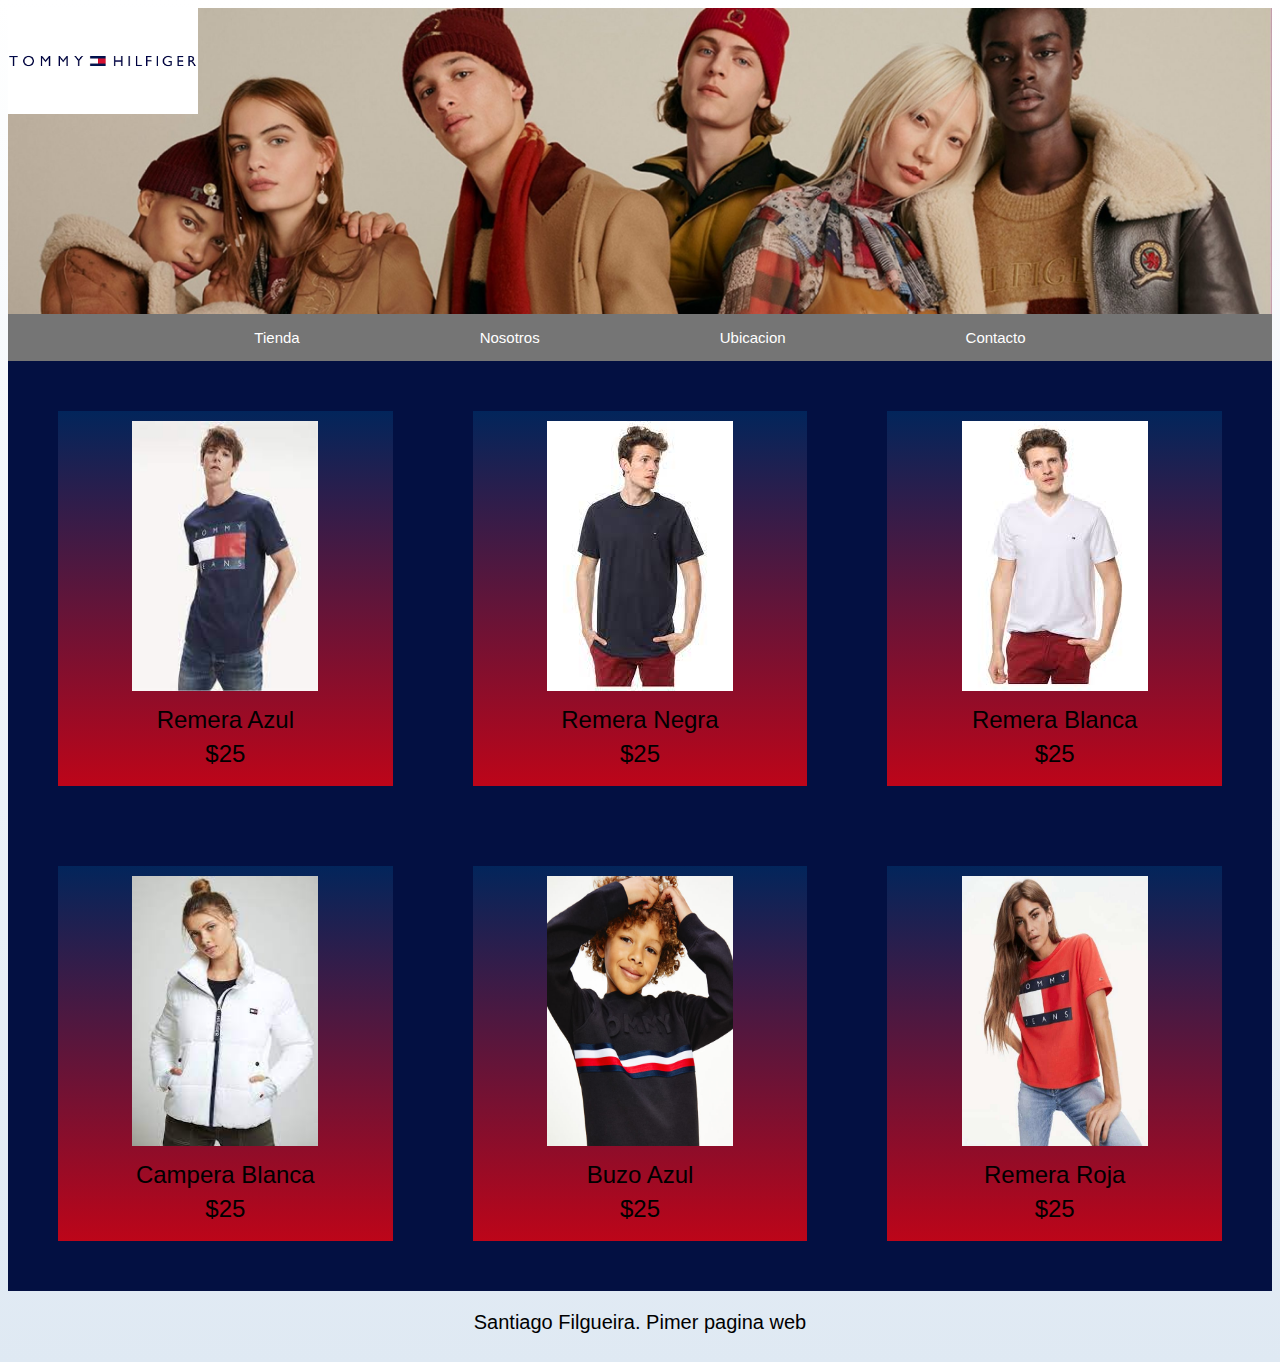
<file: Pg.Ropa-Filgueira/index.html>
<!DOCTYPE html>
<html>
<head>
	<meta charset="utf-8">
	<meta name="viewport" content="width=device-width, initial-scale=1">
	<title>Tienda</title>
	<link rel="stylesheet" href="css/style.css">
</head>

<body>
	<!-- Pagina principal -->

	 <header class="encabezado">
      <a href="index.html">
      <img class="logo" src="img/logo-tommy.jpg">
      </a>
    </header>
   
     
  <div class="nav-bg">
        <nav class="navegacion-principal">
            <a href="index.html">Tienda</a>
            <a href="nosotros.html">Nosotros</a>
            <a href="ubicacion.html">Ubicacion</a>
            <a href="contacto.html">Contacto</a>
        </nav>

    </div> 

<div class="productos"> 

	<div class="grid">

		<div class="producto">
			<img src="img/remera1.jpg"width="186" height="270">         
			<div class="producto__info">
				<p class="producto__nombre"> Remera Azul </p>
				<p class="producto__precio"> $25 </p>
			</div>
		</div>	

			<div class="producto">
				<img src="img/remera2.jpg"width="186" height="270">
				<div class="producto__info">
					<p class="producto__nombre"> Remera Negra </p>
					<p class="producto__precio"> $25 </p>
				</div>
			</div>

		<div class="producto">
			<img src="img/remera3.jpg"width="186" height="270">
				<div class="producto__info">
					<p class="producto__nombre"> Remera Blanca </p>
					<p class="producto__precio"> $25 </p>
				</div>
		</div>

		<div class="producto">
			<img src="img/remera5.jpg"width="186" height="270">
				<div class="producto__info">
					<p class="producto__nombre"> Campera Blanca</p>
					<p class="producto__precio"> $25 </p>
				</div>
		</div>

		<div class="producto">
			<img src="img/remera6.jpg"width="186" height="270">
				<div class="producto__info">
					<p class="producto__nombre"> Buzo Azul </p>
					<p class="producto__precio"> $25 </p>
				</div>
		</div>

			<div class="producto">
			<img src="img/remera7.jpg"width="186" height="270">
				<div class="producto__info">
					<p class="producto__nombre"> Remera Roja </p>
					<p class="producto__precio"> $25 </p>
				</div>
			</div>

	</div>

</div>

<footer class="footer">
	Santiago Filgueira. Pimer pagina web
</footer>


</body>
</html>
</file>
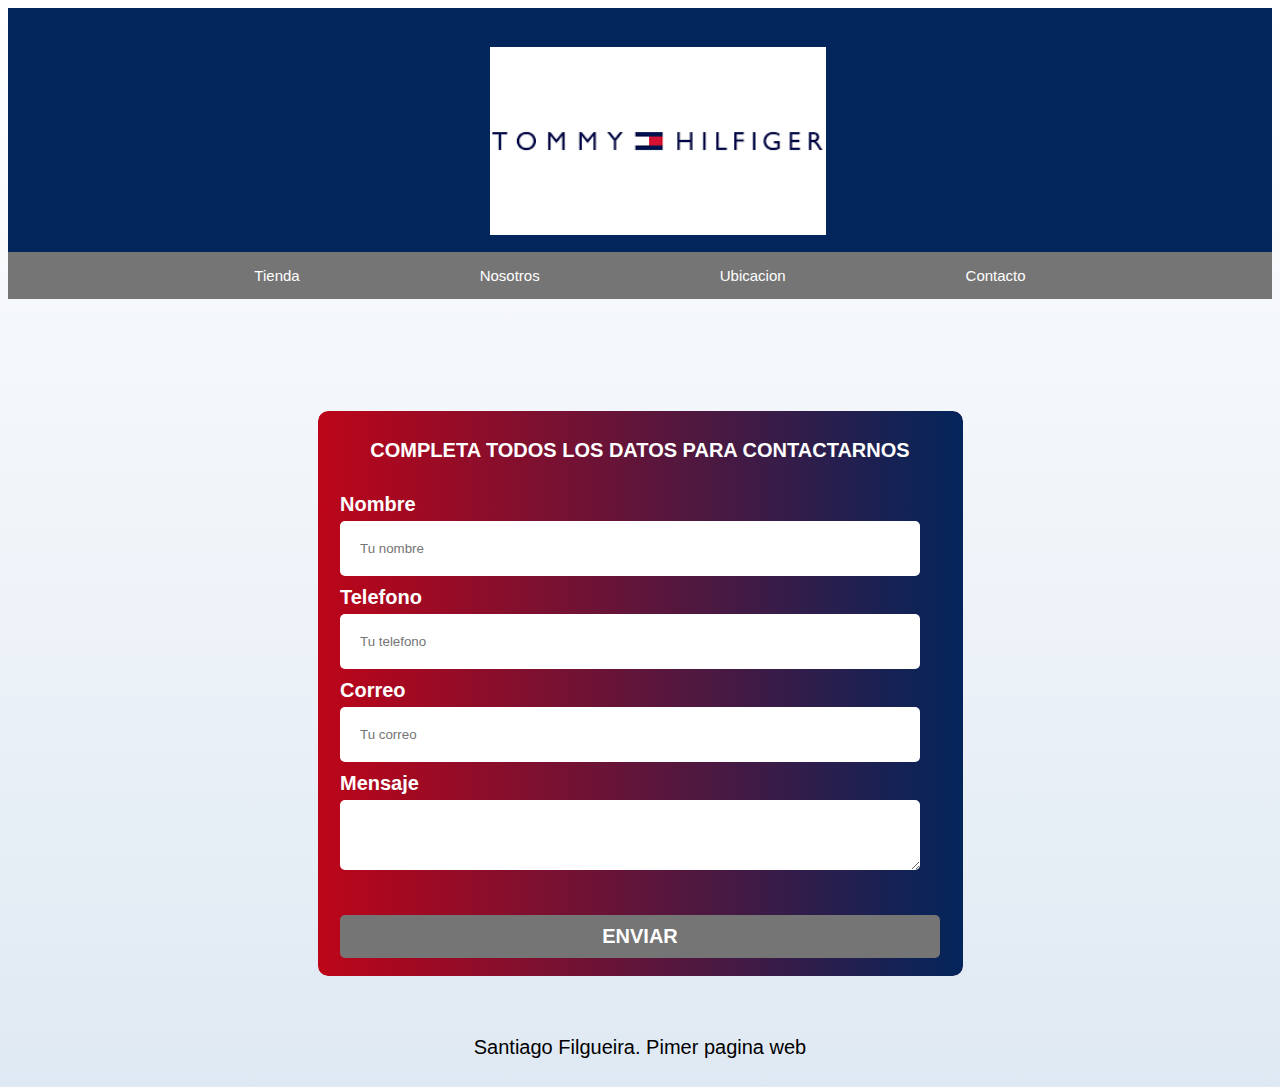
<file: Pg.Ropa-Filgueira/contacto.html>
<!DOCTYPE html>
<html>
<head>
	<meta charset="utf-8">
	<meta name="viewport" content="width=device-width, initial-scale=1">
	<title>Contacto</title>
    <link rel="stylesheet" href="css/style.css">
</head>

<body>
     <header class="header">
      <a href="index.html">
      <img class="logo__2" src="img/logo-tommy.jpg">
      </a>
    </header>
	<!-- Contactos -->
<!-- <p> Insertar logo </p> -->
	 <div class="nav-bg">
        <nav class="navegacion-principal">
            <a href="index.html">Tienda</a>
            <a href="nosotros.html">Nosotros</a>
            <a href="ubicacion.html">Ubicacion</a>
            <a href="contacto.html">Contacto</a>
        </nav>

    </div> 
	<!-- inicio formulario -->

	<section>
         <!-- <h2>Contacto</h2> -->
            <form class="formulario" action="https://getform.io/f/678c488a-e2a4-4718-939e-fcd7eac9f07e" method="POST">
 

            <fieldset class="form">
                    	<legend class="legend"> Completa todos los datos para contactarnos</legend>
                
                        <div class="letraForm">
                            <label>Nombre</label>
                            <input name="name" class="input-text" type="text" placeholder="Tu nombre">
                        </div>
                        <div class="letraForm">
                            <label>Telefono</label>
                            <input name="telefono" class="input-text" type="tel" placeholder="Tu telefono">
                        </div>
                        <div class="letraForm">
                            <label>Correo</label>
                            <input name="e-mail" class="input-text" type="email" placeholder="Tu correo">
                        </div>
                        <div class="letraForm">
                            <label>Mensaje</label>
                            <textarea name="texto" class="input-text"></textarea>
                        </div>         
                    <div>
                        <button class="boton" type="submit"> Enviar </button>

                    </div>
            </fieldset>

    </section>

</body>

<footer class="footer">
    Santiago Filgueira. Pimer pagina web
</footer>

</html>
</file>
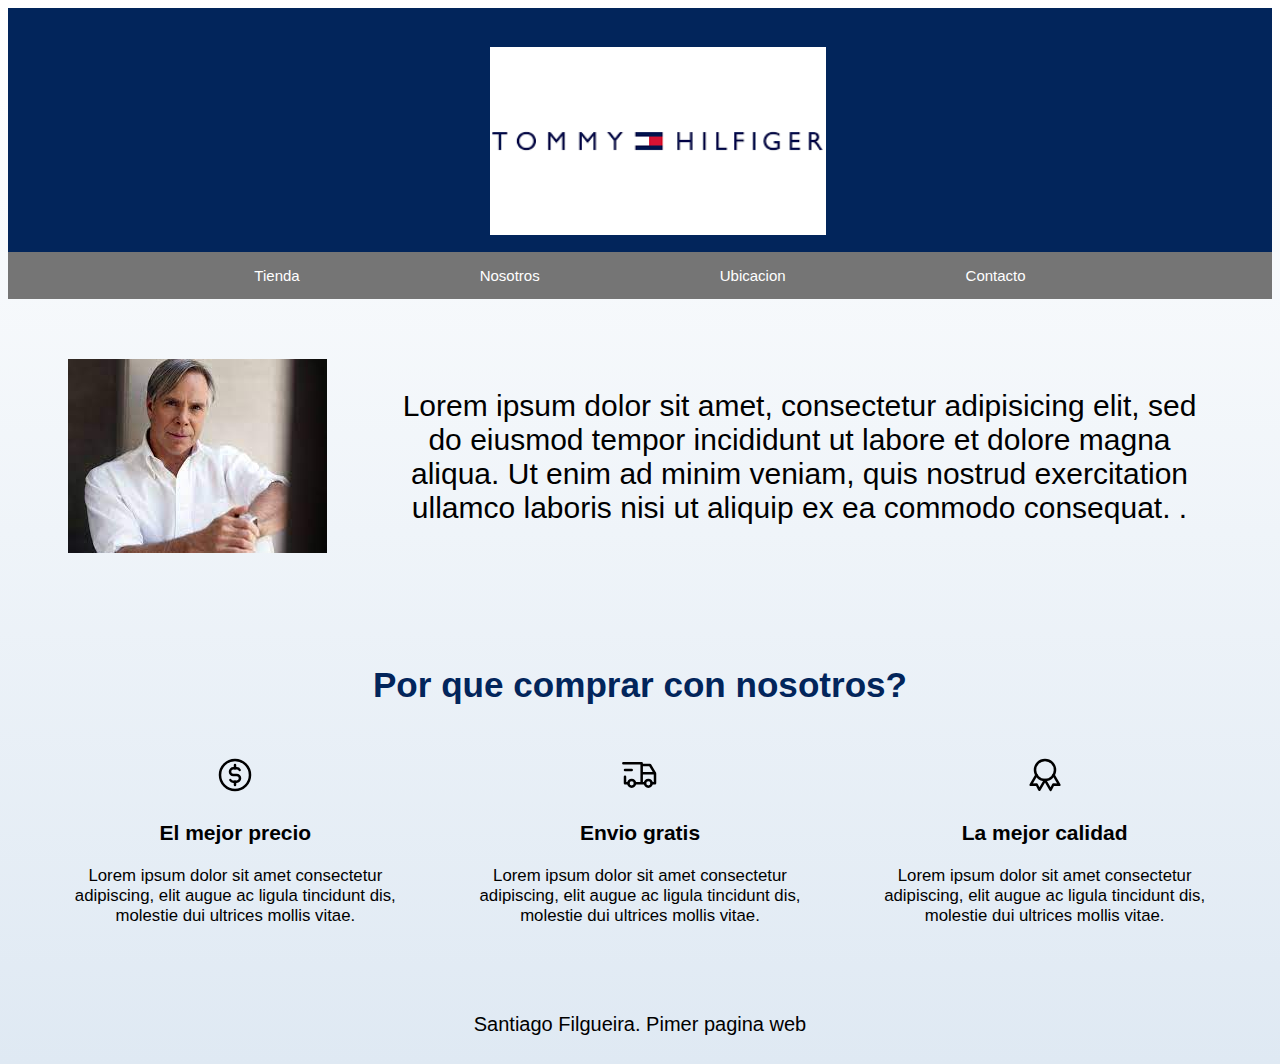
<file: Pg.Ropa-Filgueira/nosotros.html>
<!DOCTYPE html>
<html>
<head>
	<meta charset="utf-8">
	<meta name="viewport" content="width=device-width, initial-scale=1">
	<title>Nosotros</title>
	<link rel="stylesheet" href="css/style.css">
</head>
<body>
	<!-- Pagina principal -->
	 <header class="header">
      <a href="index.html">
      <img class="logo__2" src="img/logo-tommy.jpg">
      </a>
    </header>
	<!-- Nosotros -->

	 <div class="nav-bg">
        <nav class="navegacion-principal">
            <a href="index.html">Tienda</a>
            <a href="nosotros.html">Nosotros</a>
            <a href="ubicacion.html">Ubicacion</a>
            <a href="contacto.html">Contacto</a>
        </nav>

    </div> 

    <div class="nosotros">
		<img class="nosotros" src="img/nosotros2.jpg">
			<div class="nosotros">

				<p class="texto-nosotros"> Lorem ipsum dolor sit amet, consectetur adipisicing elit, sed do eiusmod tempor incididunt ut labore et dolore magna aliqua. Ut enim ad minim veniam,
 				quis nostrud exercitation ullamco laboris nisi ut aliquip ex ea commodo
 				consequat. .</p>
	
			</div>
	</div>
<div class="nosotros__end">

	<h3 class="pq__nosotros"> Por que comprar con nosotros? </h3>
</div>

<div class="textoFinalNosotros">

	<div>
<!-- icono -->
		<svg xmlns="http://www.w3.org/2000/svg" class="icon icon-tabler icon-tabler-coin" width="40" height="40" viewBox="0 0 24 24" stroke-width="1.5" stroke="#000000" fill="none" stroke-linecap="round" stroke-linejoin="round">
  <path stroke="none" d="M0 0h24v24H0z" fill="none"/>
  <circle cx="12" cy="12" r="9" />
  <path d="M14.8 9a2 2 0 0 0 -1.8 -1h-2a2 2 0 0 0 0 4h2a2 2 0 0 1 0 4h-2a2 2 0 0 1 -1.8 -1" />
  <path d="M12 6v2m0 8v2" />
</svg>
<!-- fin icono -->
		<p class="bloque__titulo"> <b>El mejor precio </b></p> 
    	<p class="size--nosotros">Lorem ipsum dolor sit amet consectetur adipiscing, elit augue ac ligula tincidunt dis, molestie dui ultrices mollis vitae.</p>
	</div>

	<div>
	<!-- icono -->
	<svg xmlns="http://www.w3.org/2000/svg" class="icon icon-tabler icon-tabler-truck-delivery" width="40" height="40" viewBox="0 0 24 24" stroke-width="1.5" stroke="#000000" fill="none" stroke-linecap="round" stroke-linejoin="round">
  <path stroke="none" d="M0 0h24v24H0z" fill="none"/>
  <circle cx="7" cy="17" r="2" />
  <circle cx="17" cy="17" r="2" />
  <path d="M5 17h-2v-4m-1 -8h11v12m-4 0h6m4 0h2v-6h-8m0 -5h5l3 5" />
  <line x1="3" y1="9" x2="7" y2="9" />
</svg>
<!-- fin icono -->
		<p class="bloque__titulo"> <b>Envio gratis </b></p>
    	<p class="size--nosotros">Lorem ipsum dolor sit amet consectetur adipiscing, elit augue ac ligula tincidunt dis, molestie dui ultrices mollis vitae.</p>
 	</div>

 	<div>
 		<!-- icono -->
 		<svg xmlns="http://www.w3.org/2000/svg" class="icon icon-tabler icon-tabler-award" width="40" height="40" viewBox="0 0 24 24" stroke-width="1.5" stroke="#000000" fill="none" stroke-linecap="round" stroke-linejoin="round">
  <path stroke="none" d="M0 0h24v24H0z" fill="none"/>
  <circle cx="12" cy="9" r="6" />
  <polyline points="9 14.2 9 21 12 19 15 21 15 14.2" transform="rotate(-30 12 9)" />
  <polyline points="9 14.2 9 21 12 19 15 21 15 14.2" transform="rotate(30 12 9)" />
</svg>
<!-- fin icono -->
     	<p class="bloque__titulo"> <b>La mejor calidad </b></p>
      	<p class="size--nosotros">Lorem ipsum dolor sit amet consectetur adipiscing, elit augue ac ligula tincidunt dis, molestie dui ultrices mollis vitae.</p>
 	</div>


</div>



<footer class="footer">
	Santiago Filgueira. Pimer pagina web
</footer>
 

</body>
</html>
</file>
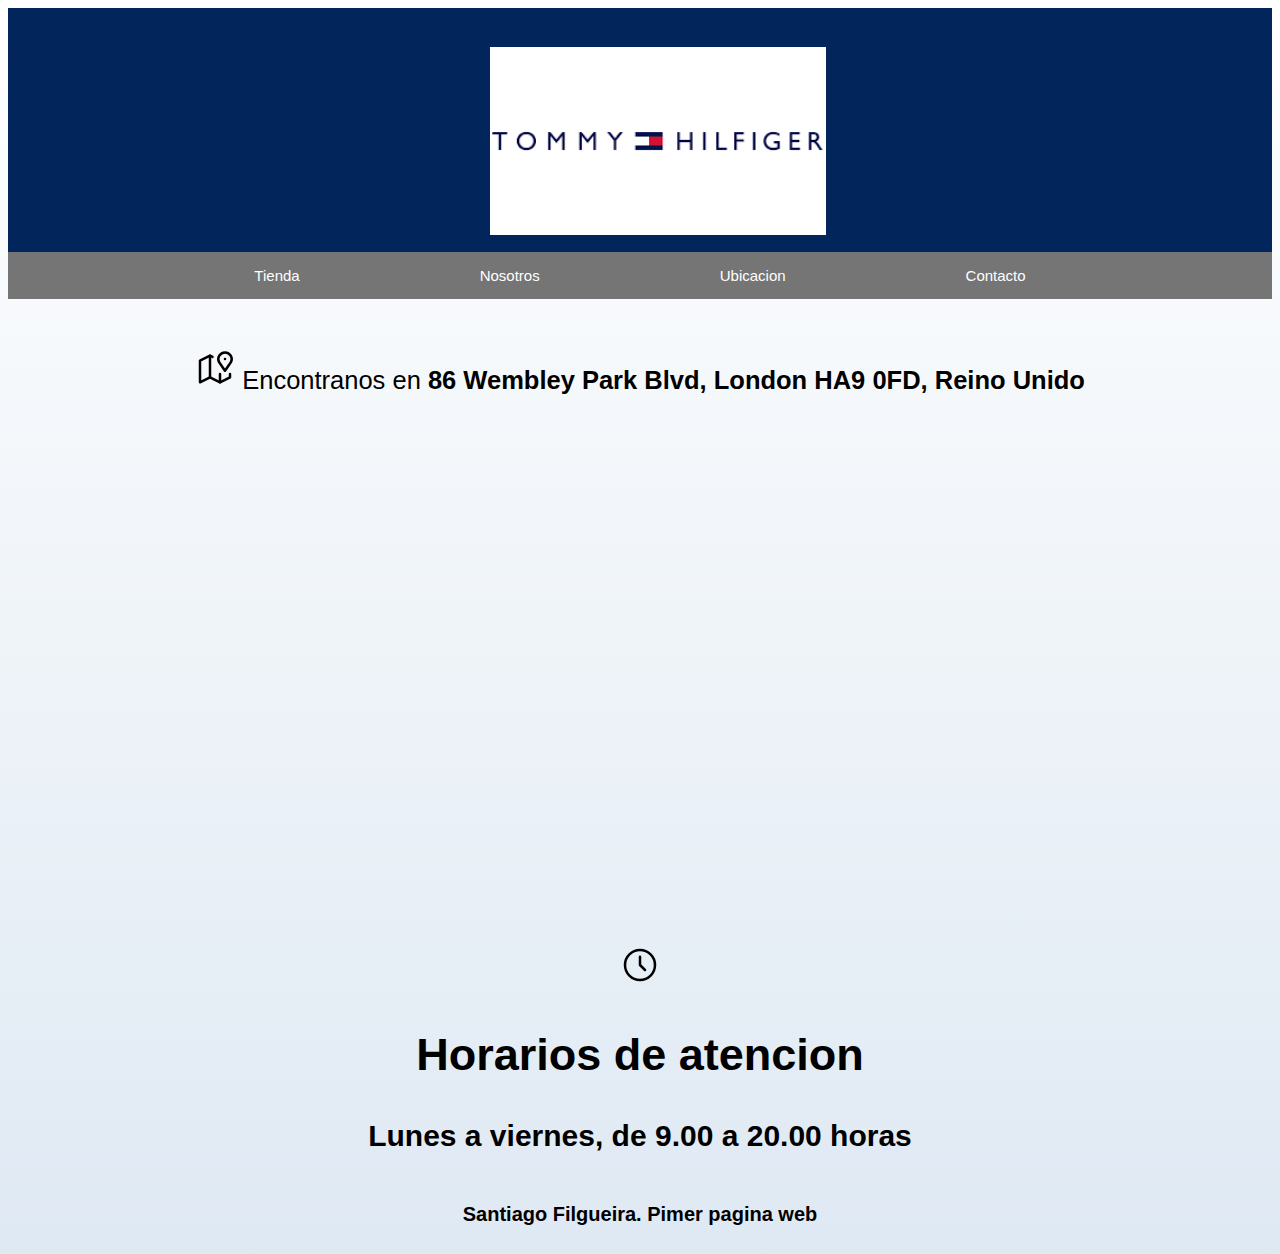
<file: Pg.Ropa-Filgueira/ubicacion.html>
<!DOCTYPE html>
<html>
<head>
	<meta charset="utf-8">
	<meta name="viewport" content="width=device-width, initial-scale=1">
	<title>Ubicacion</title>
	<link rel="stylesheet" href="css/style.css">
</head>
<body>
	 <header class="header">
      <a href="index.html">
      <img class="logo__2" src="img/logo-tommy.jpg">
      </a>
    </header>
	<!-- Pagina principal -->
	<!-- <p> Insertar logo </p> -->
	 <div class="nav-bg">
        <nav class="navegacion-principal">
            <a href="index.html">Tienda</a>
            <a href="nosotros.html">Nosotros</a>
            <a href="ubicacion.html">Ubicacion</a>
            <a href="contacto.html">Contacto</a>
        </nav>

    </div> 
	<div class="direccion">
		<svg xmlns="http://www.w3.org/2000/svg" class="icon icon-tabler icon-tabler-map-2" width="40" height="40" viewBox="0 0 24 24" stroke-width="1.5" stroke="#000000" fill="none" stroke-linecap="round" stroke-linejoin="round">
  <path stroke="none" d="M0 0h24v24H0z" fill="none"/>
  <line x1="18" y1="6" x2="18" y2="6.01" />
  <path d="M18 13l-3.5 -5a4 4 0 1 1 7 0l-3.5 5" />
  <polyline points="10.5 4.75 9 4 3 7 3 20 9 17 15 20 21 17 21 15" />
  <line x1="9" y1="4" x2="9" y2="17" />
  <line x1="15" y1="15" x2="15" y2="20" />
</svg>

	 Encontranos en <b>86 Wembley Park Blvd, London HA9 0FD, Reino Unido<b>
	
	</div>

	<div class="mapa">
		<iframe src="https://www.google.com/maps/embed?pb=!1m16!1m12!1m3!1d9922.702422114087!2d-0.28780642142842805!3d51.55584713252225!2m3!1f0!2f0!3f0!3m2!1i1024!2i768!4f13.1!2m1!1stommy%20hilfiger%20londres!5e0!3m2!1ses!2sar!4v1636377995583!5m2!1ses!2sar" width="600" height="450" style="border:0;" allowfullscreen="" loading="lazy"></iframe>
	</div>
<div class="horarios">
	<div> 
		<svg xmlns="http://www.w3.org/2000/svg" class="icon icon-tabler icon-tabler-clock" width="40" height="40" viewBox="0 0 24 24" stroke-width="1.5" stroke="#000000" fill="none" stroke-linecap="round" stroke-linejoin="round">
  		<path stroke="none" d="M0 0h24v24H0z" fill="none"/>
  		<circle cx="12" cy="12" r="9" />
  		<polyline points="12 7 12 12 15 15" /></svg>

  		<h2>Horarios de atencion </h2> 

  	</div>


	<p>Lunes a viernes, de 9.00 a 20.00 horas</p>
</div>
	

<footer class="footer">
	Santiago Filgueira. Pimer pagina web
</footer>


</body>
</html>
</file>
<file: Pg.Ropa-Filgueira/css/style.css>
:root {
  --blanco: #ffffff;
  --oscuro: #031042;
  --gris: #757575;
  --grisClaro: #dfe9f3;
  --azulOscuro: #02255B;
  --rojo: #BD0519;
}


html {
  font-size: 62.5%;
  box-sizing: border-box;
}

/*Encabezado*/

img.logo{
  display: block;
  width: 15%;
}
.encabezado{
  padding-bottom: 20rem;
  background-image: url(fondo1.jpg);
  background-repeat: no-repeat;
  background-size: cover;
  position: relative;
}
.header{
  display: flex;
  justify-content: center;
  background-color: var(--azulOscuro);
  padding-top: 0.9rem;

}

img.logo__2{
height: 80%;
}

body {
  font-size: 30px;
 font-family: "Krub", sans-serif;
  /*1rem=10px*/
  background-image: linear-gradient(to top,var(--grisClaro) 0%, var(--blanco) 100%);
}

.nav-bg {
  background-color: var(--gris);
}

.navegacion-principal {
  display: flex;
  flex-direction: row;
  justify-content: center;
  gap: 15rem; 
}

.navegacion-principal a {
  display: block;
  text-align: center;
  color: var(--blanco);
  text-decoration: none;
  font-size: 1.5rem;
  font-weight: 500;
  padding: 1.5rem;
}

.navegacion-principal a:hover {
  background-color: var(--grisClaro);
  color: var(--oscuro);
}

     /*Pagina principal*/


.productos{
  background-color: var(--oscuro);
  padding: 1rem;
  justify-content: center;
  align-items: center;
}



.grid{
  display: grid ;
  text-align: center;
  justify-content: center;
  grid-template-columns: repeat(3, 1fr);
  gap: 8rem;
  margin: 4rem;
}

@media (max-width: 768px) {
    .grid{
        grid-template-columns: repeat(2, 1fr);
    }
}



.producto{
    background-image: linear-gradient(to top,var(--rojo) 0%, var(--azulOscuro) 100%);
    padding: 1rem;
}


.producto__nombre,
.producto__precio{
    font-family: var(--fuentePrincipal);
    margin: 1rem 0;
    text-align: center;
    line-height: 1;
    font-size: 80%;
}
    /*Nosotros*/
.nosotros{
    display: grid;
    grid-template-columns:repeat(2, auto); ;
    padding: 3rem;
    justify-content: center;
    text-align: center;
}

.logo__2{
  
margin: 3rem 0;

}
.pq__nosotros{
  margin: 5rem;
}

.nosotros__end{

      text-align:center;
      font-family: "Krub", sans-serif;
}


.textoFinalNosotros{
    display: grid;
    grid-template-columns:  repeat(3, 1fr);
    gap: 2rem;
    justify-content: center;
    text-align: center;
    font-size: 70%;
    margin: 5rem;
    column-gap: 5rem;
}
.pq__nosotros{
  color: var(--azulOscuro);
}

.size--nosotros{
  font-size: 80%;
}

@media (max-width: 768px) {
    .textoFinalNosotros{
        grid-template-columns: repeat(1, 1fr);
        justify-content: center;
        text-align: center;
    }
}

    /*Ubicacion*/

.mapa{
  display: flex;
  justify-content: center;
  margin: 5rem;
}
.direccion{
  text-align: center;
  margin-top: 5rem;
  /*margin: 2rem;*/
  font-size: 85%;
}
.horarios{
  display: block;
  text-align: center;
  font-size: ;
}
    /*Contacto*/

.form{
   background-color: var(--rojo);
  width: min(60rem, 100%);
    margin: 0 auto;
    margin-top: 6rem;
    margin-bottom: 4rem;
  /*padding: 2rem;*/
  border-radius: 1rem;
}
.formulario fieldset {
  border: none;
  background-image: linear-gradient(to right,var(--rojo) 0%, var(--azulOscuro) 100%);
}
.form legend {
  padding-top: 8rem;
  text-align: center;
  font-size: 2rem;
  text-transform: uppercase;
  font-weight: 700;
  margin-bottom: 2rem;
  color: var(--blanco);
}

.letraForm{
  margin-bottom: 1rem;
  font-size: 2rem;
}
.letraForm label {
    color: var(--blanco);
    font-weight: bold;
    margin-bottom: 0.5rem;
    display: block;
}
.input-text{
  width: 90%;
  border: none;
  padding: 2rem;
  border-radius: 0.5rem;
  border-style: inherit;
    
}

.boton{
  background-color: var(--gris);
  color: var(--blanco);
  padding: 1rem 3rem;
  margin-top: 3rem;
  font-size: 2rem;
  text-decoration: none;
  text-transform: uppercase;
  font-weight: bold;
  border-radius: 0.5rem;
  width: 100%;
  text-align: center;
  border: none;
}
.boton:hover {
  cursor: pointer;
}

    /*Footer*/

footer{
  font-size: 2rem;
}
.footer{
  text-align: center;
  padding: 2rem;
}
</file>
